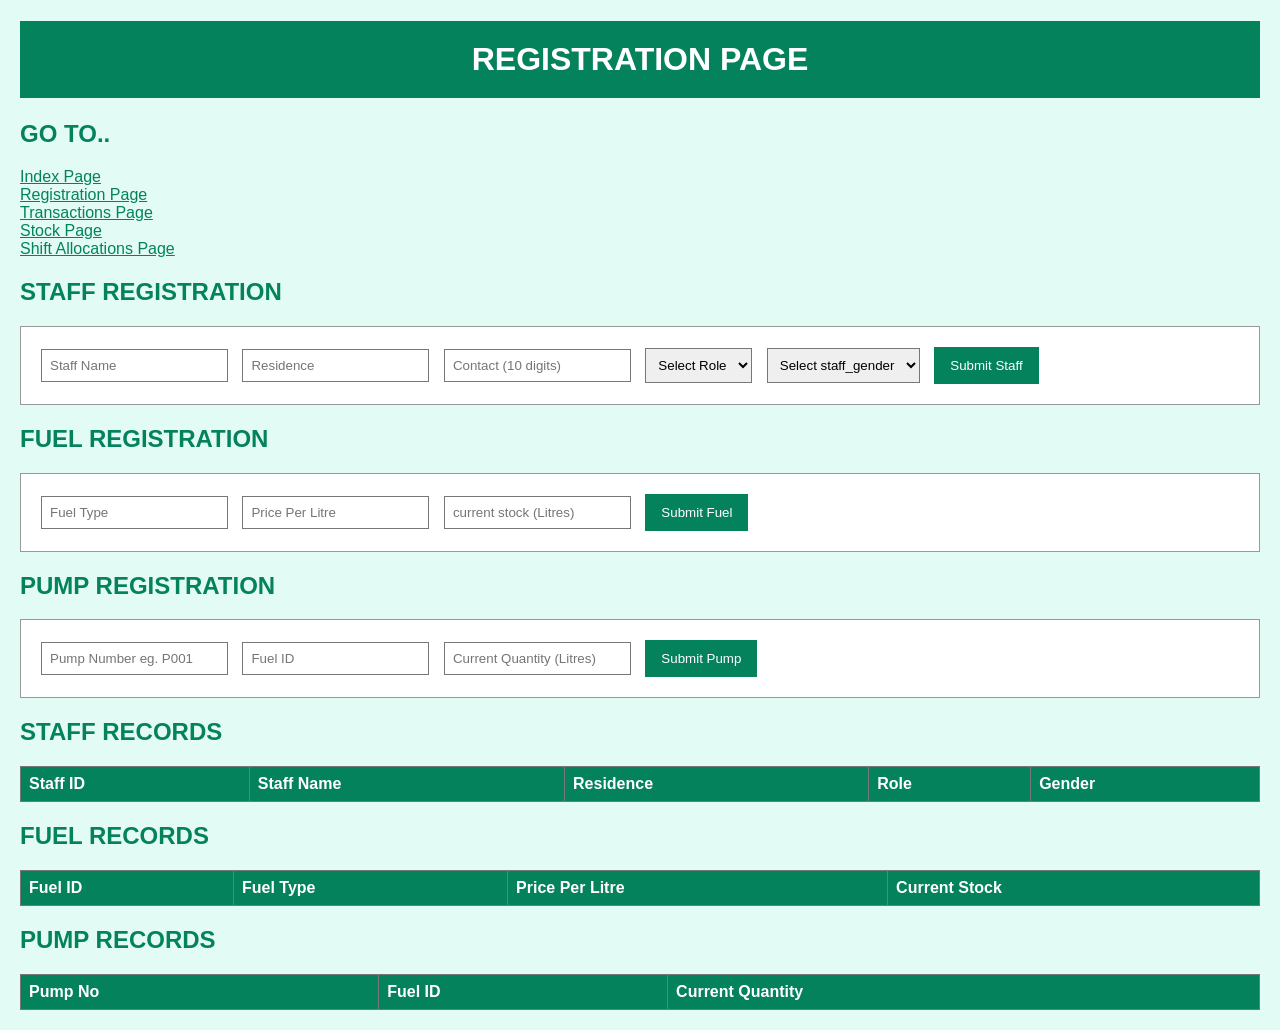
<file: registration_page.html>
<!DOCTYPE html>
<html lang="en">
<head>
    <meta charset="UTF-8">
    <meta name="viewport" content="width=device-width, initial-scale=1.0">
    <title>Registration - Petro Station</title>
    <link rel="stylesheet" href="style.css">
</head>

<body>
    <h1>REGISTRATION PAGE</h1>
    <h2>GO TO..</h2>
    <a href="index.html">Index Page</a><br>
    <a href="registration_page.html">Registration Page</a><br>
    <a href="transactions.html">Transactions Page</a><br>
    <a href="stock.html">Stock Page</a><br>
    <a href="shift_allocation.html">Shift Allocations Page</a><br>

    <h2>STAFF REGISTRATION </h2>
    <form action="">
        <input type="text" id="staff_name" placeholder="Staff Name">
        <input type="text" id="staff_residence" placeholder="Residence">
        <input type="text" id="staff_contact" placeholder="Contact (10 digits)">

        <select id="staff_role">
            <option value="">Select Role</option>
            <option value="Attendant">Attendant</option>
            <option value="Cashier">Cashier</option>
            <option value="Manager">Manager</option>
        </select>

        <select id="staff_gender">
            <option value="">Select staff_gender</option>
            <option value="Male">Male</option>
            <option value="Female">Female</option>
        </select>

        <button type="button" onclick="addStaff()">Submit Staff</button>
    </form>

     <h2>FUEL REGISTRATION </h2>
     <form action="">
        <input type="text" id="fuel_type" placeholder="Fuel Type">
        <input type="number" id="fuel_price" placeholder="Price Per Litre">
        <input type="number" id="fuel_stock" placeholder="current stock (Litres)">

        <button type="button" onclick="addFuel()">Submit Fuel</button>
     </form>

      <h2>PUMP REGISTRATION </h2>
      <form action="">
        <input type="text" id="pump_no" placeholder="Pump Number eg. P001">
        <input type="number" id="pump_fuel_id" placeholder="Fuel ID">
        <input type="number" id="pump_quantity" placeholder="Current Quantity (Litres)">

        <button type="button" onclick="addPump()">Submit Pump</button>
      </form>


    

    <script>
        var staffNumber =1;
        var pumpList = [];
        var fuelNumber = 1;

        function addStaff(){
            var name = document.querySelector("#staff_name").value;
            var residence = document.querySelector("#staff_residence").value;
            var contact = document.querySelector("#staff_contact").value;
            var role = document.querySelector("#staff_role").value;
            var gender = document.querySelector("#staff_gender").value;
            
            if (name =="" || residence=="" || contact==""||
                role=="" || gender==""){
                    alert("Please fill in all staff fields.");
                }
                else if (contact.length !=10){
                    alert("Contact must be exactly 10 digits.");
                }
                else {
                    var row= document.createElement("tr");
                    row.innerHTML = "<td>" + staffNumber + "</td><td>" + name + "</td><td>" + contact + "</td><td>" + role + "</td><td>" + gender + "</td>";
                    document.querySelector("#staff_table").append(row);
                    staffNumber = staffNumber +1;
                    alert("Staff has been added to the table");
                 }
            
        }

        function addFuel(){
            var fuelType = document.querySelector("#fuel_type").value;
            var price = document.querySelector("#fuel_price").value;
            var stock = document.querySelector("#fuel_stock").value;

            if (fuelType =="" || price ==""|| stock ==""){
                alert ("Please fill in the fuel fields");
            }
            else if (Number(price)<=0 || Number(stock)<0){
                alert("Price must be above 0 and stock cannot be negative");
            }
            else{
                 var row = document.createElement("tr");
                row.innerHTML = "<td>" + fuelNumber + "</td><td>" + fuelType +
                    "</td><td>" + price + "</td><td>" + stock + "</td>";
                document.querySelector("#fuel_table").append(row);
                fuelNumber = fuelNumber + 1;
                alert("Fuel added to the table on this page.");
            }}

        function addPump() {
            var pumpNo = document.querySelector("#pump_no").value;
            var fuelId = document.querySelector("#pump_fuel_id").value;
            var quantity = document.querySelector("#pump_quantity").value;

            if (pumpNo == "" || fuelId == "" || quantity == "") {
                alert("Please fill in all pump fields.");
            } else if (pumpList.includes(pumpNo)) {
                alert("Pump number already exists. It must be unique.");
            } else {
                var row = document.createElement("tr");
                row.innerHTML = "<td>" + pumpNo + "</td><td>" + fuelId +
                    "</td><td>" + quantity + "</td>";
                document.querySelector("#pump_table").append(row);
                pumpList.push(pumpNo);
                alert("Pump added to the table on this page.");
            }
        }
        
    </script>

        <h2>STAFF RECORDS</h2>
    <table id="staff_table">
        <tr>
            <th>Staff ID</th>
            <th>Staff Name</th>
            <th>Residence</th>
            <th>Role</th>
            <th>Gender</th>
        </tr>

    </table>

    <h2>FUEL RECORDS </h2>
    <table id="fuel_table">
        <tr>
            <th>Fuel ID</th>
            <th>Fuel Type</th>
            <th>Price Per Litre</th>
            <th>Current Stock</th>
        </tr>
    </table>

    <h2>PUMP RECORDS</h2>
        <table id="pump_table">
        <tr>
            <th>Pump No</th>
            <th>Fuel ID</th>
            <th>Current Quantity</th>
        </tr>
    </table>


    
</body>

</html>
</file>
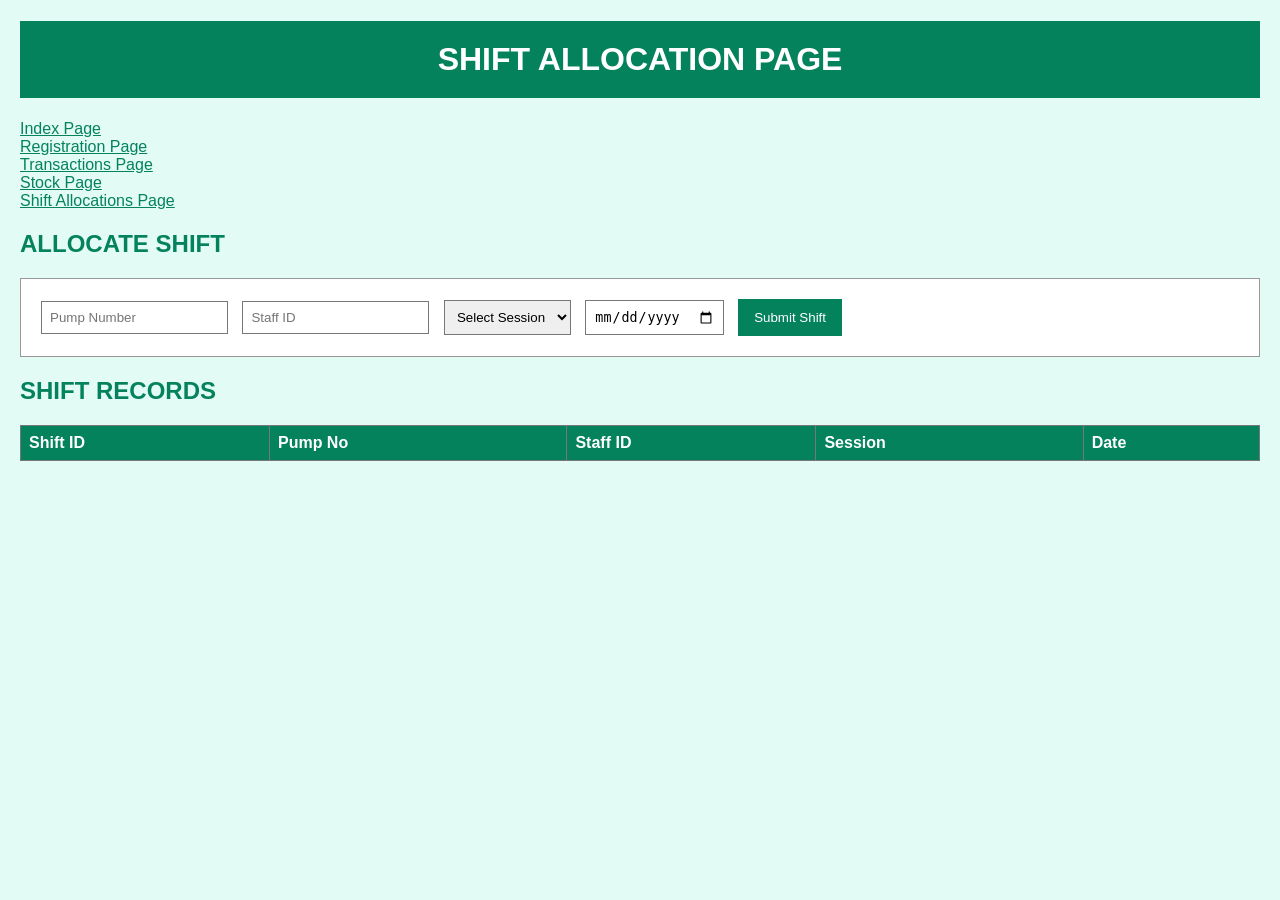
<file: shift_allocation.html>
<!DOCTYPE html>
<html>

<head>
    <meta charset="UTF-8">
    <title>Shifts - Petro Station</title>
    <link rel="stylesheet" href="style.css">
</head>

<body>
    <h1>SHIFT ALLOCATION PAGE</h1>
     
    <a href="index.html">Index Page</a><br>
    <a href="registration_page.html">Registration Page</a><br>
    <a href="transactions.html">Transactions Page</a><br>
    <a href="stock.html">Stock Page</a><br>
    <a href="shift_allocation.html">Shift Allocations Page</a><br>

    <h2>ALLOCATE SHIFT</h2>
    <form action="">
        <input type="text" id="shift_pump_no" placeholder="Pump Number">
        <input type="number" id="shift_staff_id" placeholder="Staff ID">
        <select id="shift_session">
            <option value="">Select Session</option>
            <option value="Morning">Morning</option>
            <option value="Afternoon">Afternoon</option>
            <option value="Evening">Evening</option>
        </select>
        <input type="date" id="shift_date">
        <button type="button" onclick="addShift()">Submit Shift</button>
    </form>

    <h2>SHIFT RECORDS </h2>
    <table id="shift_table">
        <tr>
            <th>Shift ID</th>
            <th>Pump No</th>
            <th>Staff ID</th>
            <th>Session</th>
            <th>Date</th>
        </tr>
    </table>

    <script>
        var shiftNumber = 1;

        function addShift() {
            var pumpNo = document.querySelector("#shift_pump_no").value;
            var staffId = document.querySelector("#shift_staff_id").value;
            var session = document.querySelector("#shift_session").value;
            var date = document.querySelector("#shift_date").value;

            if (pumpNo == "" || staffId == "" || session == "" || date == "") {
                alert("Please fill in all shift fields.");
            } else {
                var row = document.createElement("tr");
                row.innerHTML = "<td>" + shiftNumber + "</td><td>" + pumpNo +
                    "</td><td>" + staffId + "</td><td>" + session +
                    "</td><td>" + date + "</td>";
                document.querySelector("#shift_table").append(row);
                shiftNumber = shiftNumber + 1;
                alert("Shift added to the table on this page.");
            }
        }
    </script>
</body>

</html>
</file>
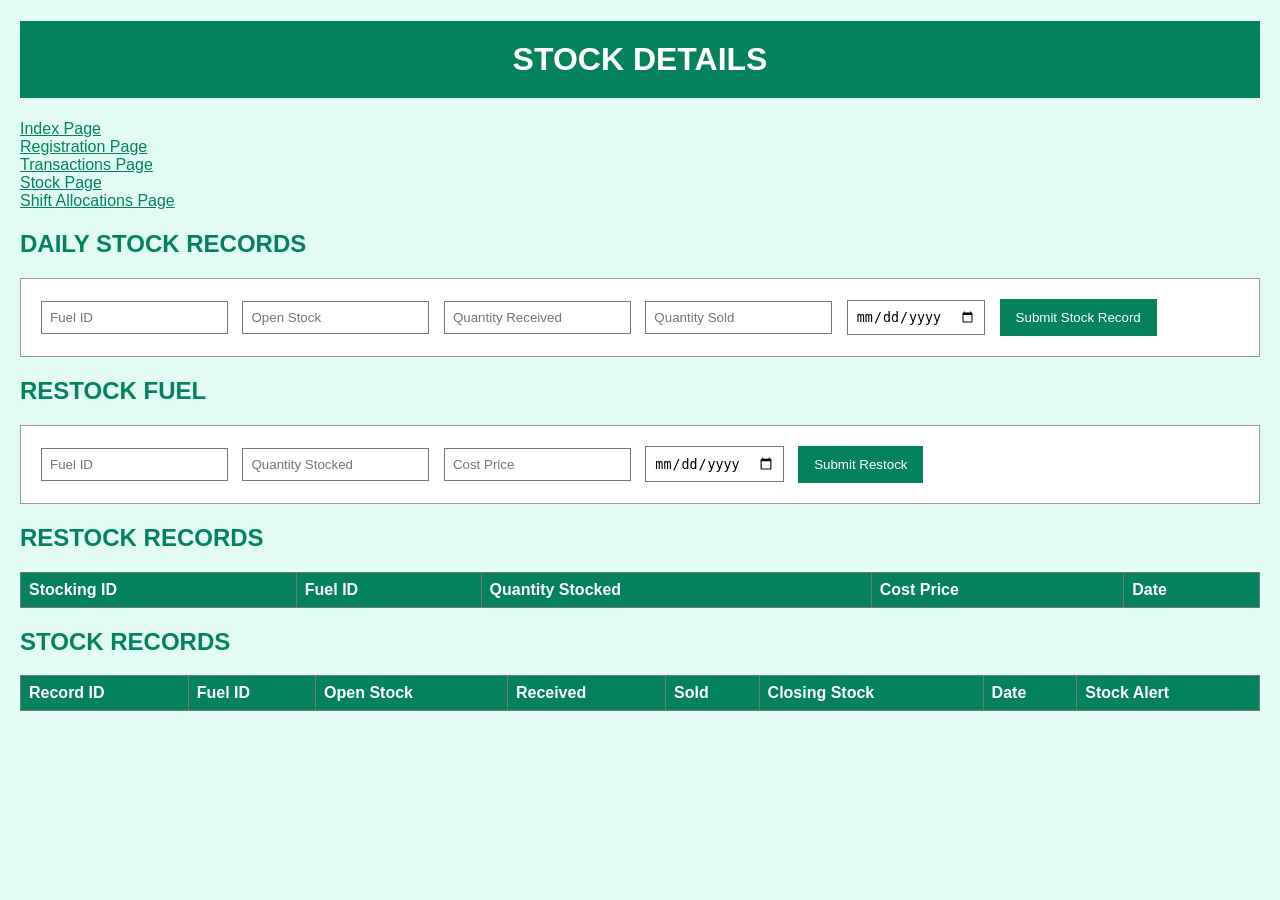
<file: stock.html>
<!DOCTYPE html>
<html lang="en">
<head>
    <meta charset="UTF-8">
    <meta name="viewport" content="width=device-width, initial-scale=1.0">
    <title>stock- Petro Station</title>
    <link rel="stylesheet" href="style.css">
</head>
<body>

    <h1>STOCK DETAILS</h1>
    <a href="index.html">Index Page</a><br>
    <a href="registration_page.html">Registration Page</a><br>
    <a href="transactions.html">Transactions Page</a><br>
    <a href="stock.html">Stock Page</a><br>
    <a href="shift_allocation.html">Shift Allocations Page</a><br>

    <h2>DAILY STOCK RECORDS</h2>
    <form action="">
        <input type="number" id="sd_fuel_id" placeholder="Fuel ID">
        <input type="number" id="sd_open" placeholder="Open Stock">
        <input type="number" id="sd_received" placeholder="Quantity Received">
        <input type="number" id="sd_sold" placeholder="Quantity Sold">
        <input type="date" id="sd_date">
        <button type="button" onclick="addStockDetail()">Submit Stock Record</button>
    </form>


    <h2>RESTOCK FUEL</h2>
    <form action="">
        <input type="number" id="stocking_fuel_id" placeholder="Fuel ID">
        <input type="number" id="stocking_quantity" placeholder="Quantity Stocked">
        <input type="number" id="stocking_cost" placeholder="Cost Price">
        <input type="date" id="stocking_date">
        <button type="button" onclick="addStocking()">Submit Restock</button>
    </form>

    <h2>RESTOCK RECORDS</h2>
    <table id="stocking_table">
        <tr>
            <th>Stocking ID</th>
            <th>Fuel ID</th>
            <th>Quantity Stocked</th>
            <th>Cost Price</th>
            <th>Date</th>
        </tr>
    </table>

        <h2>STOCK RECORDS</h2>
    <table id="stock_table">
        <tr>
            <th>Record ID</th>
            <th>Fuel ID</th>
            <th>Open Stock</th>
            <th>Received</th>
            <th>Sold</th>
            <th>Closing Stock</th>
            <th>Date</th>
            <th>Stock Alert</th>
        </tr>
    </table>


    <script>
        var stockDetailNumber = 1;
        var stockingNumber = 1;

        // Same rule as fn_current_stock in MySQL
        function currentStock(openStock, received, sold) {
            return openStock + received - sold;
        }

        // Same rule as fn_stock_status_alert in MySQL
        function stockStatusAlert(stock) {
            if (stock > 2000) {
                return "STOCK LEVEL - " + stock + " - STILL HIGH";
            } else if (stock >= 500) {
                return "STOCK LEVEL - " + stock + " - STILL OK";
            } else {
                return "STOCK LEVEL - " + stock + " - VERY LOW - RESTOCK NOW!";
            }
        }

        function addStockDetail() {
            var fuelId = document.querySelector("#sd_fuel_id").value;
            var openStock = document.querySelector("#sd_open").value;
            var received = document.querySelector("#sd_received").value;
            var sold = document.querySelector("#sd_sold").value;
            var date = document.querySelector("#sd_date").value;

            if (fuelId == "" || openStock == "" || received == "" ||
                sold == "" || date == "") {
                alert("Please fill in all stock record fields.");
            } else {
                var closing = currentStock(Number(openStock), Number(received), Number(sold));
                if (closing < 0) {
                    alert("Quantity sold is more than the stock available.");
                } else {
                    var row = document.createElement("tr");
                    row.innerHTML = "<td>" + stockDetailNumber + "</td><td>" + fuelId +
                        "</td><td>" + openStock + "</td><td>" + received +
                        "</td><td>" + sold + "</td><td>" + closing +
                        "</td><td>" + date + "</td><td>" + stockStatusAlert(closing) + "</td>";
                    document.querySelector("#stock_table").append(row);
                    stockDetailNumber = stockDetailNumber + 1;
                    alert("Stock record added to the table on this page.");
                }
            }
        }

        function addStocking() {
            var fuelId = document.querySelector("#stocking_fuel_id").value;
            var quantity = document.querySelector("#stocking_quantity").value;
            var cost = document.querySelector("#stocking_cost").value;
            var date = document.querySelector("#stocking_date").value;

            if (fuelId == "" || quantity == "" || cost == "" || date == "") {
                alert("Please fill in all restock fields.");
            } else if (Number(quantity) <= 0) {
                alert("Quantity stocked must be above 0.");
            } else {
                var row = document.createElement("tr");
                row.innerHTML = "<td>" + stockingNumber + "</td><td>" + fuelId +
                    "</td><td>" + quantity + "</td><td>" + cost +
                    "</td><td>" + date + "</td>";
                document.querySelector("#stocking_table").append(row);
                stockingNumber = stockingNumber + 1;
                alert("Restock added to the table on this page.");
            }
        }
    </script>

</body>
</html>
</file>
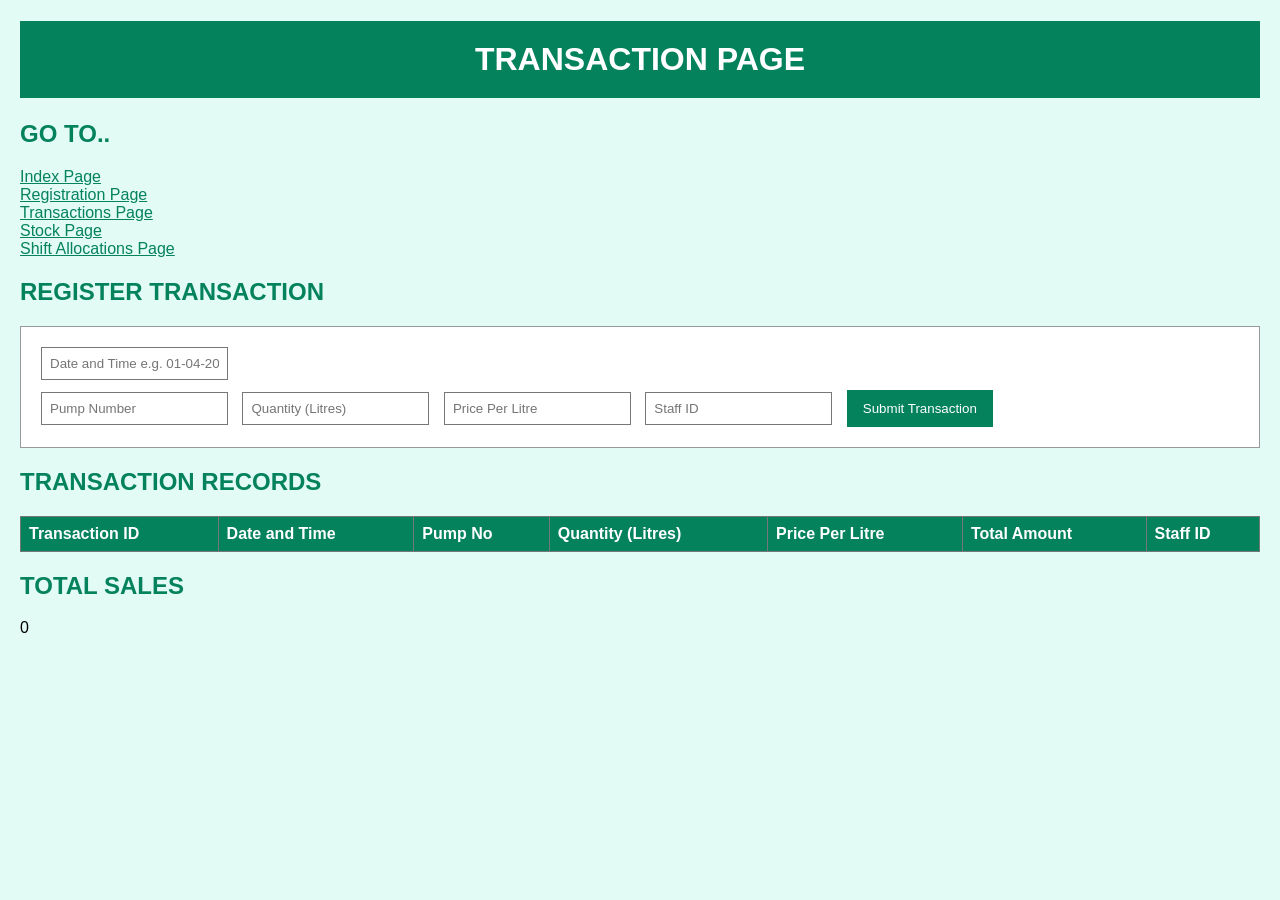
<file: transactions.html>
<!DOCTYPE html>
<html lang="en">
<head>
    <meta charset="UTF-8">
    <meta name="viewport" content="width=device-width, initial-scale=1.0">
    <title>Transactios- Petro Station</title>
    <link rel="stylesheet" href="style.css"
</head>
<body>
    <h1>TRANSACTION PAGE</h1>
    <h2>GO TO..</h2>
    <a href="index.html">Index Page</a><br>
    <a href="registration_page.html">Registration Page</a><br>
    <a href="transactions.html">Transactions Page</a><br>
    <a href="stock.html">Stock Page</a><br>
    <a href="shift_allocation.html">Shift Allocations Page</a><br>

    <h2>REGISTER TRANSACTION </h2>
    <form action="">
        <input type="text" id="trans_date_time" placeholder="Date and Time e.g. 01-04-2026 08:15"><br>
        <input type="text" id="trans_pump_no" placeholder="Pump Number">
        <input type="number" id="trans_quantity" placeholder="Quantity (Litres)">
        <input type="number" id="trans_price" placeholder="Price Per Litre">
        <input type="number" id="trans_staff_id" placeholder="Staff ID">

        <button type="button" onclick="addTransaction()">Submit Transaction</button>
    </form>

    <h2>TRANSACTION RECORDS</h2>
    <table id="transaction_table">
        <tr>
            <th>Transaction ID</th>
            <th>Date and Time</th>
            <th>Pump No</th>
            <th>Quantity (Litres)</th>
            <th>Price Per Litre</th>
            <th>Total Amount</th>
            <th>Staff ID</th>
        </tr>
    </table>

    <h2>TOTAL SALES</h2>
    <p id="total_sales">0</p>

    <script>
        var transactionNumber = 1;
        var totalSales = 0;

        function addTransaction() {
            var dateTime = document.querySelector("#trans_date_time").value;
            var pumpNo = document.querySelector("#trans_pump_no").value;
            var quantity = document.querySelector("#trans_quantity").value;
            var price = document.querySelector("#trans_price").value;
            var staffId = document.querySelector("#trans_staff_id").value;

            if (dateTime == "" || pumpNo == "" || quantity == "" ||
                price == "" || staffId == "") {
                alert("Please fill in all transaction fields.");
            } else if (Number(quantity) <= 0 || Number(price) <= 0) {
                alert("Quantity and price must be above 0.");
            } else {
                var total = Number(quantity) * Number(price);
                var row = document.createElement("tr");
                row.innerHTML = "<td>" + transactionNumber + "</td><td>" + dateTime +
                    "</td><td>" + pumpNo + "</td><td>" + quantity +
                    "</td><td>" + price + "</td><td>" + total +
                    "</td><td>" + staffId + "</td>";
                document.querySelector("#transaction_table").append(row);
                transactionNumber = transactionNumber + 1;
                totalSales = totalSales + total;
                document.querySelector("#total_sales").innerHTML = totalSales;
                alert("Transaction added. Total amount: " + total);
            }
        }
    </script>


</table>
    
</body>
</html>
</file>
<file: style.css>
body{
    background-color: rgb(226, 251, 244);
    font-family: sans-serif;
    margin: 20px;

}

h1{
    background-color: rgb(4, 130, 92);
    color: white;
    text-align: center;
    padding: 20px;

}

h2{
    color:rgb(4, 130, 92);
}

p{
    font-size: 16px;
}

form{
    background-color: white;
    padding: 15px;
    border: 1px solid #999999;
    margin-bottom: 20px;

}

input, select {
    padding: 8px;
    margin: 5px;
    border: 1px solid #777777;
}

button {
    background-color: rgb(4, 130, 92);
    color: white;
    padding: 10px 15px;
    margin: 5px;
    border: 1px solid rgb(4, 130, 92);
}

button:hover {
    background-color: #f2c500;
    color: black;
}

table {
    width: 100%;
    border-collapse: collapse;
    background-color: white;
    margin-bottom: 20px;
}

th {
    background-color: rgb(4, 130, 92);
    color: white;
}

th, td {
    border: 1px solid #777777;
    padding: 8px;
    text-align: left;
}

a {
    color:rgb(4, 130, 92);
}
</file>
